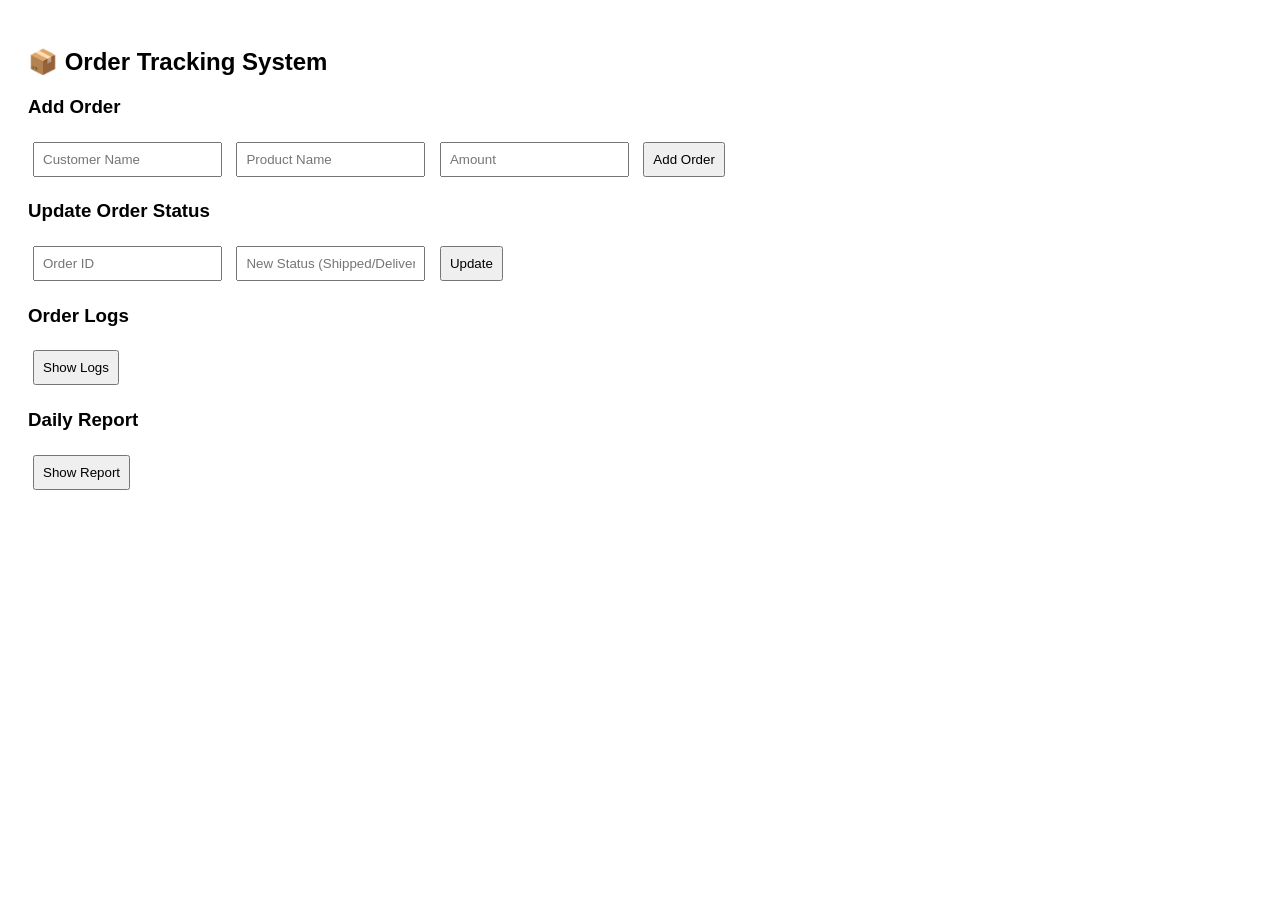
<file: TASK10/templates/index.html>
<!DOCTYPE html>
<html>
<head>
    <title>Order Tracking System</title>
    <style>
        body { font-family: Arial; padding: 20px; }
        input, button { margin: 5px; padding: 8px; }
        table, th, td { border: 1px solid black; border-collapse: collapse; padding: 8px; }
    </style>
</head>
<body>

<h2>📦 Order Tracking System</h2>

<!-- Add Order -->
<h3>Add Order</h3>
<input id="customer" placeholder="Customer Name">
<input id="product" placeholder="Product Name">
<input id="amount" placeholder="Amount">
<button onclick="addOrder()">Add Order</button>

<!-- Update Order -->
<h3>Update Order Status</h3>
<input id="order_id" placeholder="Order ID">
<input id="status" placeholder="New Status (Shipped/Delivered)">
<button onclick="updateOrder()">Update</button>

<!-- Logs -->
<h3>Order Logs</h3>
<button onclick="loadLogs()">Show Logs</button>
<table id="logTable"></table>

<!-- Report -->
<h3>Daily Report</h3>
<button onclick="loadReport()">Show Report</button>
<table id="reportTable"></table>

<script>
function addOrder() {
    fetch('/add_order', {
        method: 'POST',
        headers: { 'Content-Type': 'application/json' },
        body: JSON.stringify({
            customer: document.getElementById('customer').value,
            product: document.getElementById('product').value,
            status: "Placed",
            amount: document.getElementById('amount').value
        })
    }).then(res => res.json()).then(data => alert(data.message));
}

function updateOrder() {
    fetch('/update_order', {
        method: 'POST',
        headers: { 'Content-Type': 'application/json' },
        body: JSON.stringify({
            id: document.getElementById('order_id').value,
            status: document.getElementById('status').value
        })
    }).then(res => res.json()).then(data => alert(data.message));
}

function loadLogs() {
    fetch('/logs')
    .then(res => res.json())
    .then(data => {
        let table = "<tr><th>ID</th><th>Order ID</th><th>Action</th><th>Old Status</th><th>New Status</th></tr>";
        data.forEach(row => {
            table += `<tr>
                <td>${row.log_id}</td>
                <td>${row.order_id}</td>
                <td>${row.action}</td>
                <td>${row.old_status}</td>
                <td>${row.new_status}</td>
            </tr>`;
        });
        document.getElementById("logTable").innerHTML = table;
    });
}

function loadReport() {
    fetch('/report')
    .then(res => res.json())
    .then(data => {
        let table = "<tr><th>Date</th><th>Total Updates</th></tr>";
        data.forEach(row => {
            table += `<tr>
                <td>${row.report_date}</td>
                <td>${row.total_updates}</td>
            </tr>`;
        });
        document.getElementById("reportTable").innerHTML = table;
    });
}
</script>

</body>
</html>
</file>
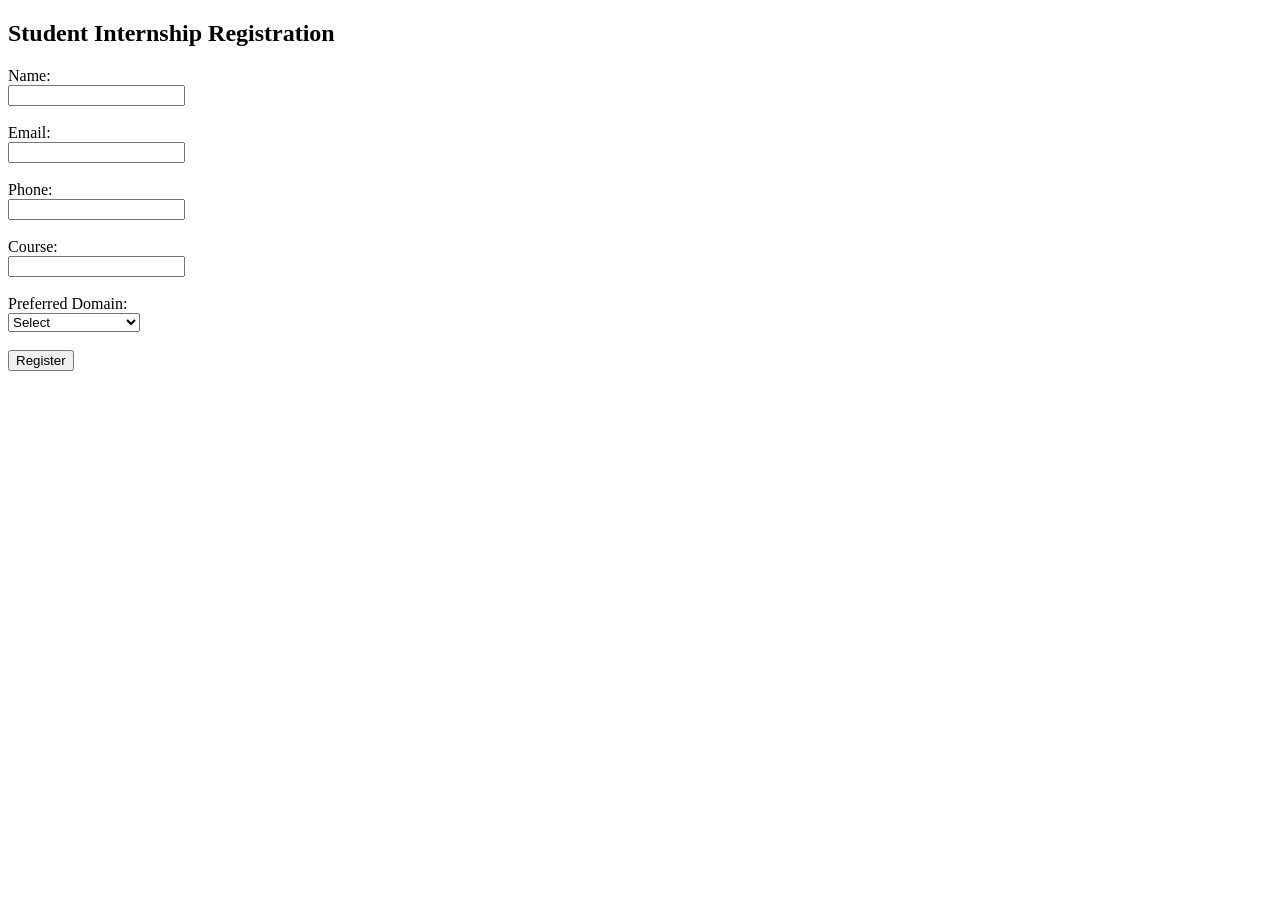
<file: TASK8/templates/index.html>
<!DOCTYPE html>
<html>
<head>
    <title>Internship Registration</title>
</head>
<body>

    <h2>Student Internship Registration</h2>

    <form method="POST" action="/submit">
        
        <label>Name:</label><br>
        <input type="text" name="student_name" required><br><br>

        <label>Email:</label><br>
        <input type="email" name="email" required><br><br>

        <label>Phone:</label><br>
        <input type="text" name="phone" required><br><br>

        <label>Course:</label><br>
        <input type="text" name="course" required><br><br>

        <label>Preferred Domain:</label><br>
        <select name="domain" required>
            <option value="">Select</option>
            <option value="Web Development">Web Development</option>
            <option value="Data Science">Data Science</option>
            <option value="AI/ML">AI/ML</option>
            <option value="Cyber Security">Cyber Security</option>
        </select><br><br>

        <button type="submit">Register</button>
    </form>

</body>
</html>
</file>
